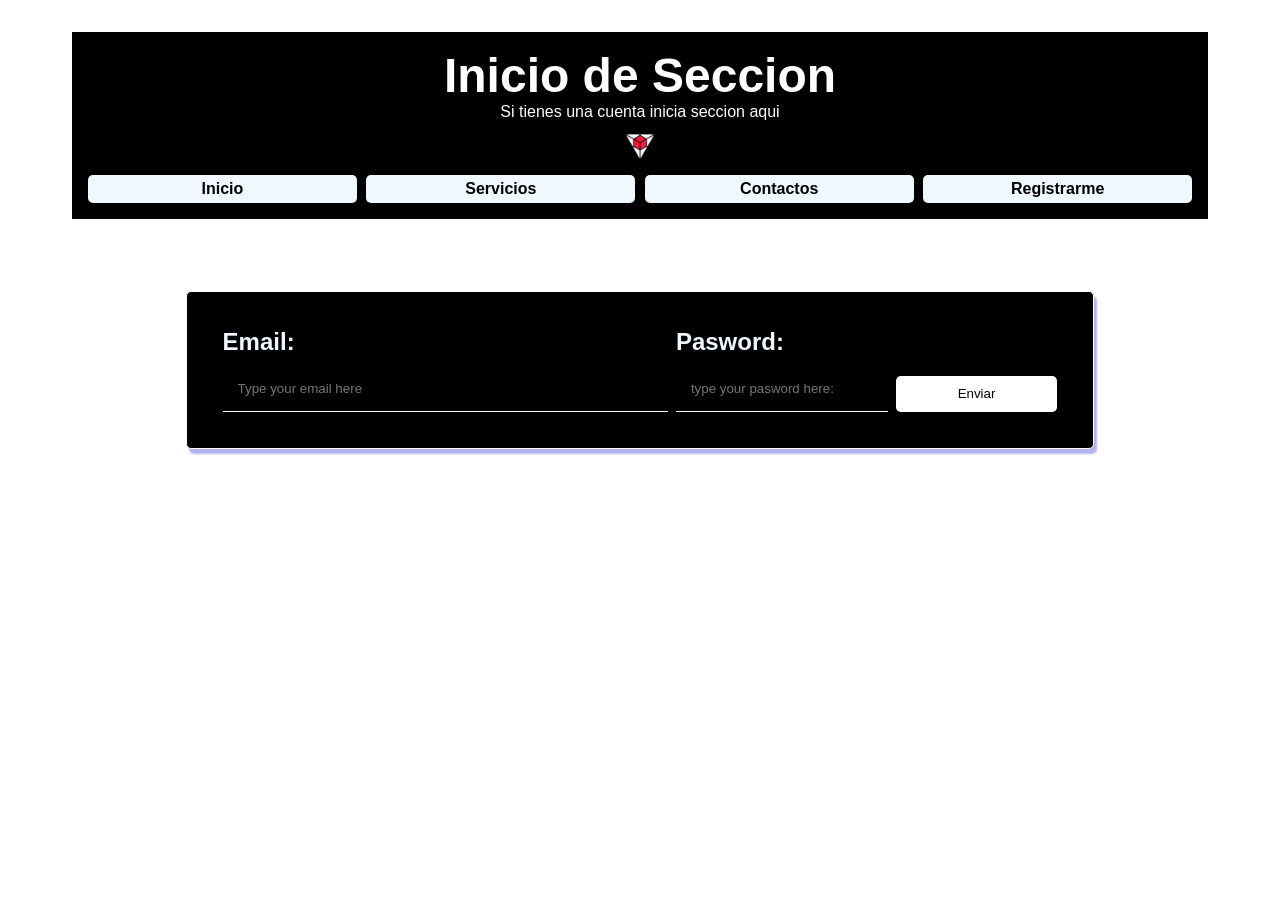
<file: index.html>
<!DOCTYPE html>
<html lang="es">
<head>
    <meta charset="UTF-8">
    <meta name="viewport" content="width=device-width, initial-scale=1.0">
    <title>Iniciar Seccion</title>
    <link rel="stylesheet"  href="login.css">
</head>
<body>
    <header>
        <div class="text-header">
            <h1>Inicio de Seccion</h1>
            <p>Si tienes una cuenta inicia seccion aqui</p>
        </div>

         <div class="logo"><img src="./image/logo.png" alt="icono" height="50"></div>

        <div class="nav-header">
            <ul>
               <li><a href="#">Inicio</a></li>
               <li><a href="#">Servicios</a></li>
               <li><a href="#">Contactos</a></li>
               <li><a  class="registrarme" href="#">Registrarme</a></li>
            </ul>
        </div>
    </header>

    <main>
        <form class="form-container">

          
        <label class="email" for="email-feild" >Email: <br><input   type="email" id="email-field" name="email" minlength="8" required placeholder="Type your email here">
        </label>
       
        

          <label  class="pasword" for="pasword-field" > Pasword:<br><input   type="password" id="pasword-field" name="pasword" minlength="8" required placeholder="type your pasword here:">
</label>

        
       

        <input class="submit" type="submit" value="Enviar">

        </form>
    </main>
</body>
</html>
</file>
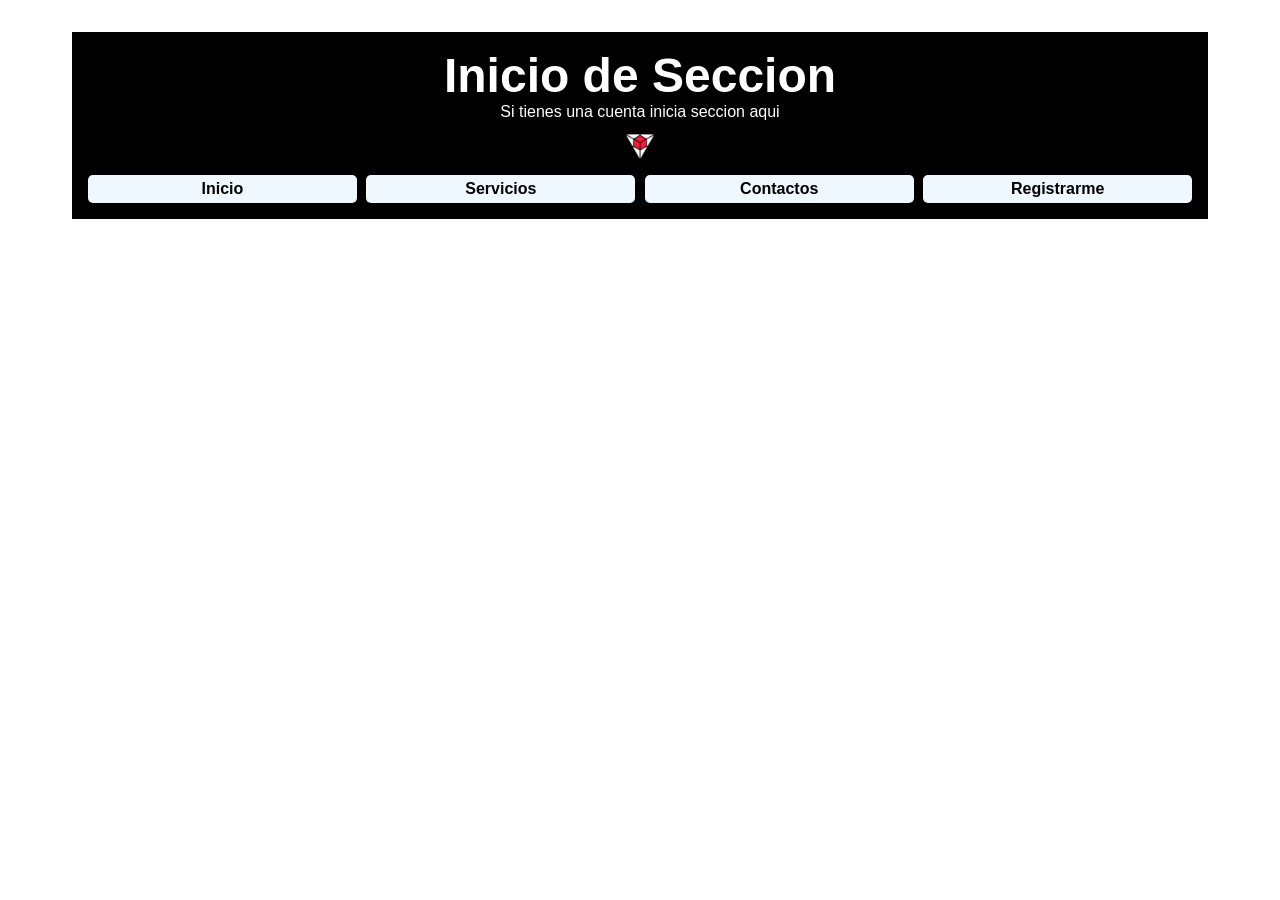
<file: login.html>
<!DOCTYPE html>
<html lang="es">
<head>
    <meta charset="UTF-8">
    <meta name="viewport" content="width=device-width, initial-scale=1.0">
    <title>Iniciar Seccion</title>
    <link rel="stylesheet"  href="login.css">
</head>
<body>
    <header>
        <div class="text-header">
            <h1>Inicio de Seccion</h1>
            <p>Si tienes una cuenta inicia seccion aqui</p>
        </div>

         <div class="logo"><img src="./image/logo.png" alt="icono" height="50"></div>

        <div class="nav-header">
            <ul>
               <li><a href="#">Inicio</a></li>
               <li><a href="#">Servicios</a></li>
               <li><a href="#">Contactos</a></li>
               <li><a  class="registrarme" href="#">Registrarme</a></li>
            </ul>
        </div>
    </header>
</body>
</html>
</file>
<file: login.css>
*{
    box-sizing: border-box;
    margin: 0;
    padding: 0;
}

body{
    font-family: 'Franklin Gothic Medium', 'Arial Narrow', Arial, sans-serif;
    padding: 2rem;
    font-size: 16px;
    max-width: 1200px;
    margin: 0 auto;
}

header{
   background-color: black;
   color: white;
   padding: 1rem;
   display: flex;
   flex: 1;
   margin: 0 auto;
  flex-direction: column;
  

}

.text-header{
  display: blox;
  text-align:  center;
  font-size: 1.5rem;
  
}

.text-header p{
    font-size: 1rem;
}

.nav-header{
    width: 100%;

}

ul{
    list-style: none;
    display: flex;
    gap: 0.6rem;
   align-items: flex-end;
    flex-wrap: wrap;
    border-radius: 10px;



}

li{
    flex: 1;
    background-color: aliceblue;
    padding: 0.3rem;
    text-align: center;
    border-radius: 5px;
    font-size: 1rem;

    
    
}

.nav-header ul li a{
    text-decoration: none;
    color:black;
    font-weight: bold;  
      
}

.nav-header ul li a:hover{
    background-color: rgb(0, 0, 0);
    text-decoration: none;
    color:rgb(255, 247, 247);
    font-weight: bold;    
}




.logo{
    margin: 0 auto;
    
} 


/* Estilos Formulario de login */

form{
    padding: 1.5em;
    font-size:1.5em ;
    margin: 3em auto;
    display: flex;
    align-items: flex-end;
    gap:8px;
    flex-wrap: wrap;
    background-color: black;
    color: aliceblue;
    border: 1px solid white;
    border-radius: 5px;
    width: 80%;
    box-shadow: 3px 5px 2px rgb(178, 178, 240);
}

input{
   padding: 15px;
   width: 100%;
   background-color: black;
   color: whitesmoke;
   border: none;
   border-bottom:1px solid white;
   margin-top:10px;
   
}

.email{
    flex-grow: 3;
    flex-basis: 170px;

}

.pasword{
    flex-grow: 1;
    flex-basis: 120px;

}

.submit {
    flex-grow: 1;
    flex-basis: 70px;
    padding: 10px;
    background-color: white;
    border-radius: 5px;
    color:black;
    
} 

.sumit:hover{
    background-color:black;
    color:white;
}

label{
    font-weight:bold;
    align-items: flex-start;
}







@media screen and (max-width:768px) {
    
    body{
    font-family: 'Franklin Gothic Medium', 'Arial Narrow', Arial, sans-serif;
    padding: 2rem;
    font-size: 16px;
    width:100%;
}

header{
   background-color: black;
   color: white;
   padding: 1rem;
   display: flex;
   flex-direction: column;
   align-items: center;
   flex: 1;
   margin: 0 auto;
   width:100%
}

.text-header{
  display: blox;
  text-align:  center;
  font-size: 1rem;
  
}

.text-header p{
    font-size: 0.6rem
}

ul{
    list-style: none;
    display: flex;
    gap: 0.6rem;
   align-items: flex-end;
    flex-wrap: wrap;
    background-color: rgb(0, 0, 0);
    border-radius: 10px;

}

li{
    flex: 1;
    background-color: aliceblue;
    padding: 0.3rem;
    text-align: center;
    border-radius: 5px;
    font-size: 0.9em;
}


}
</file>
